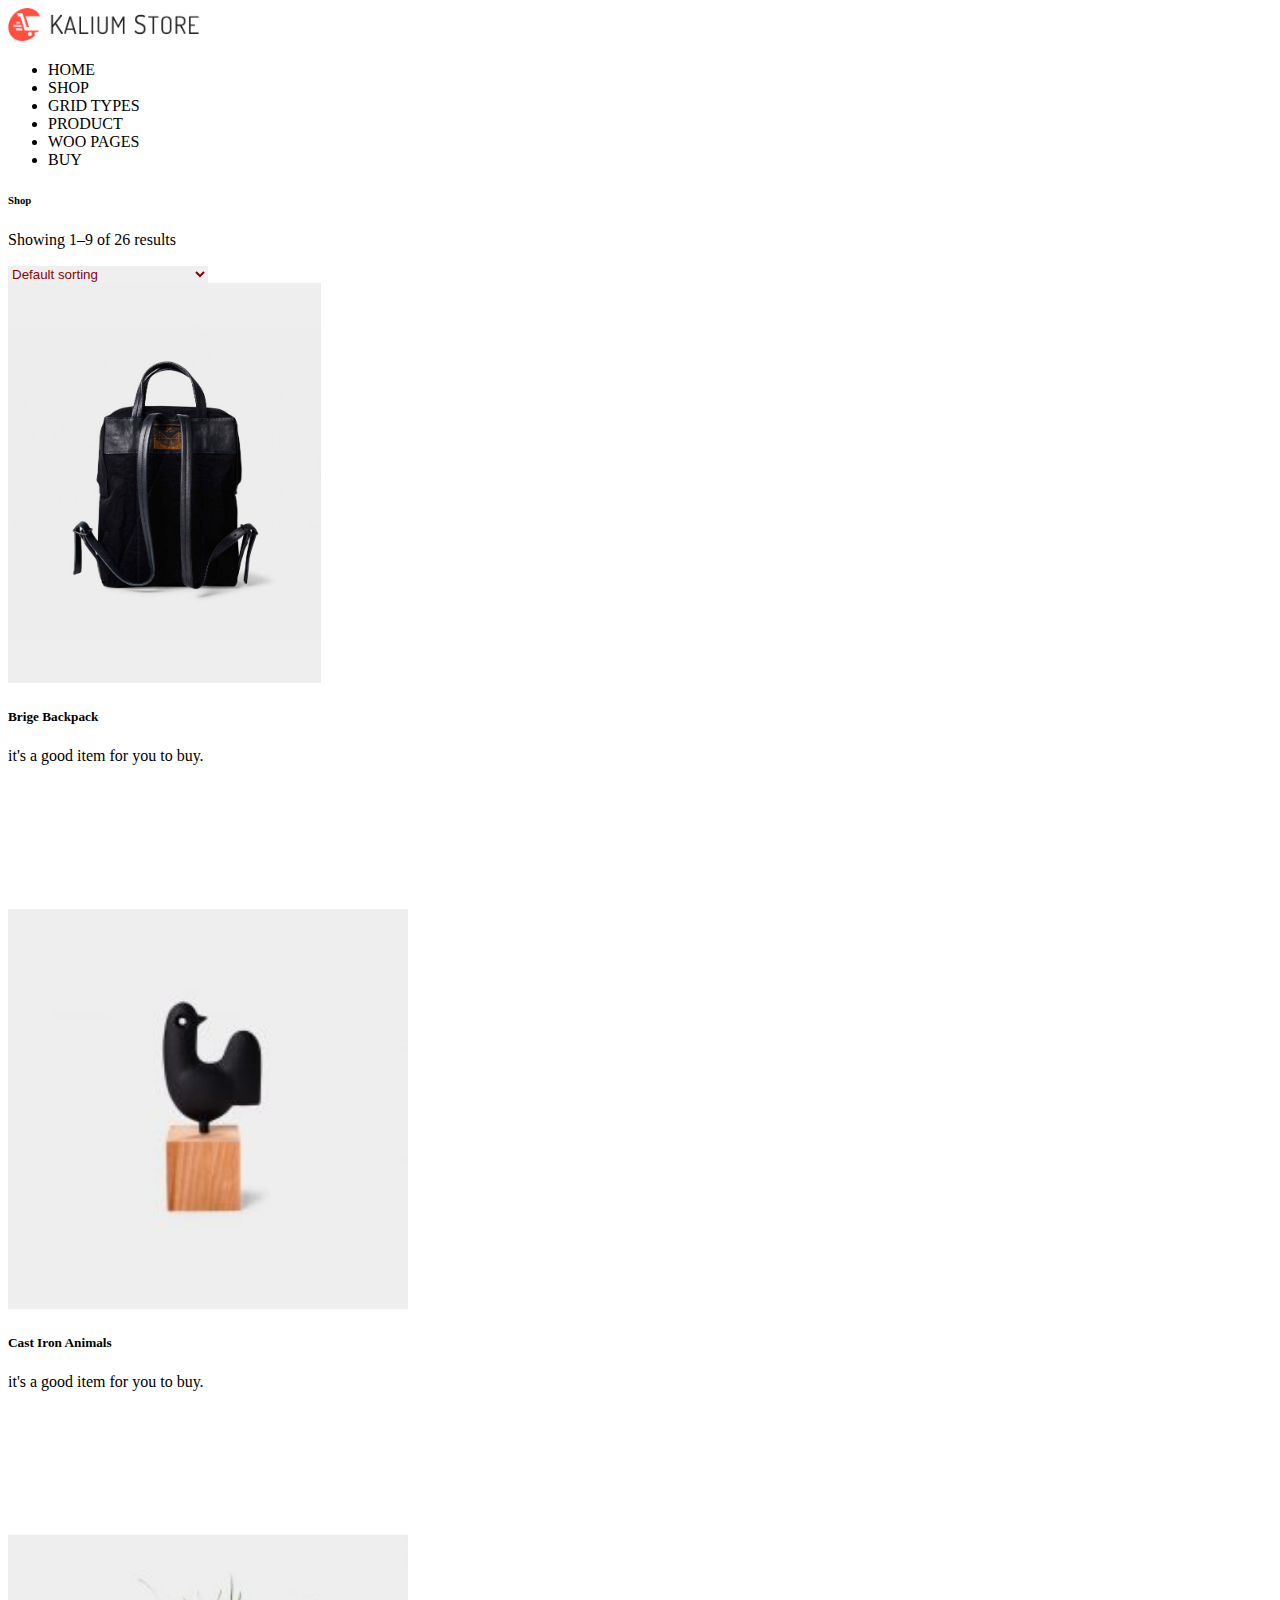
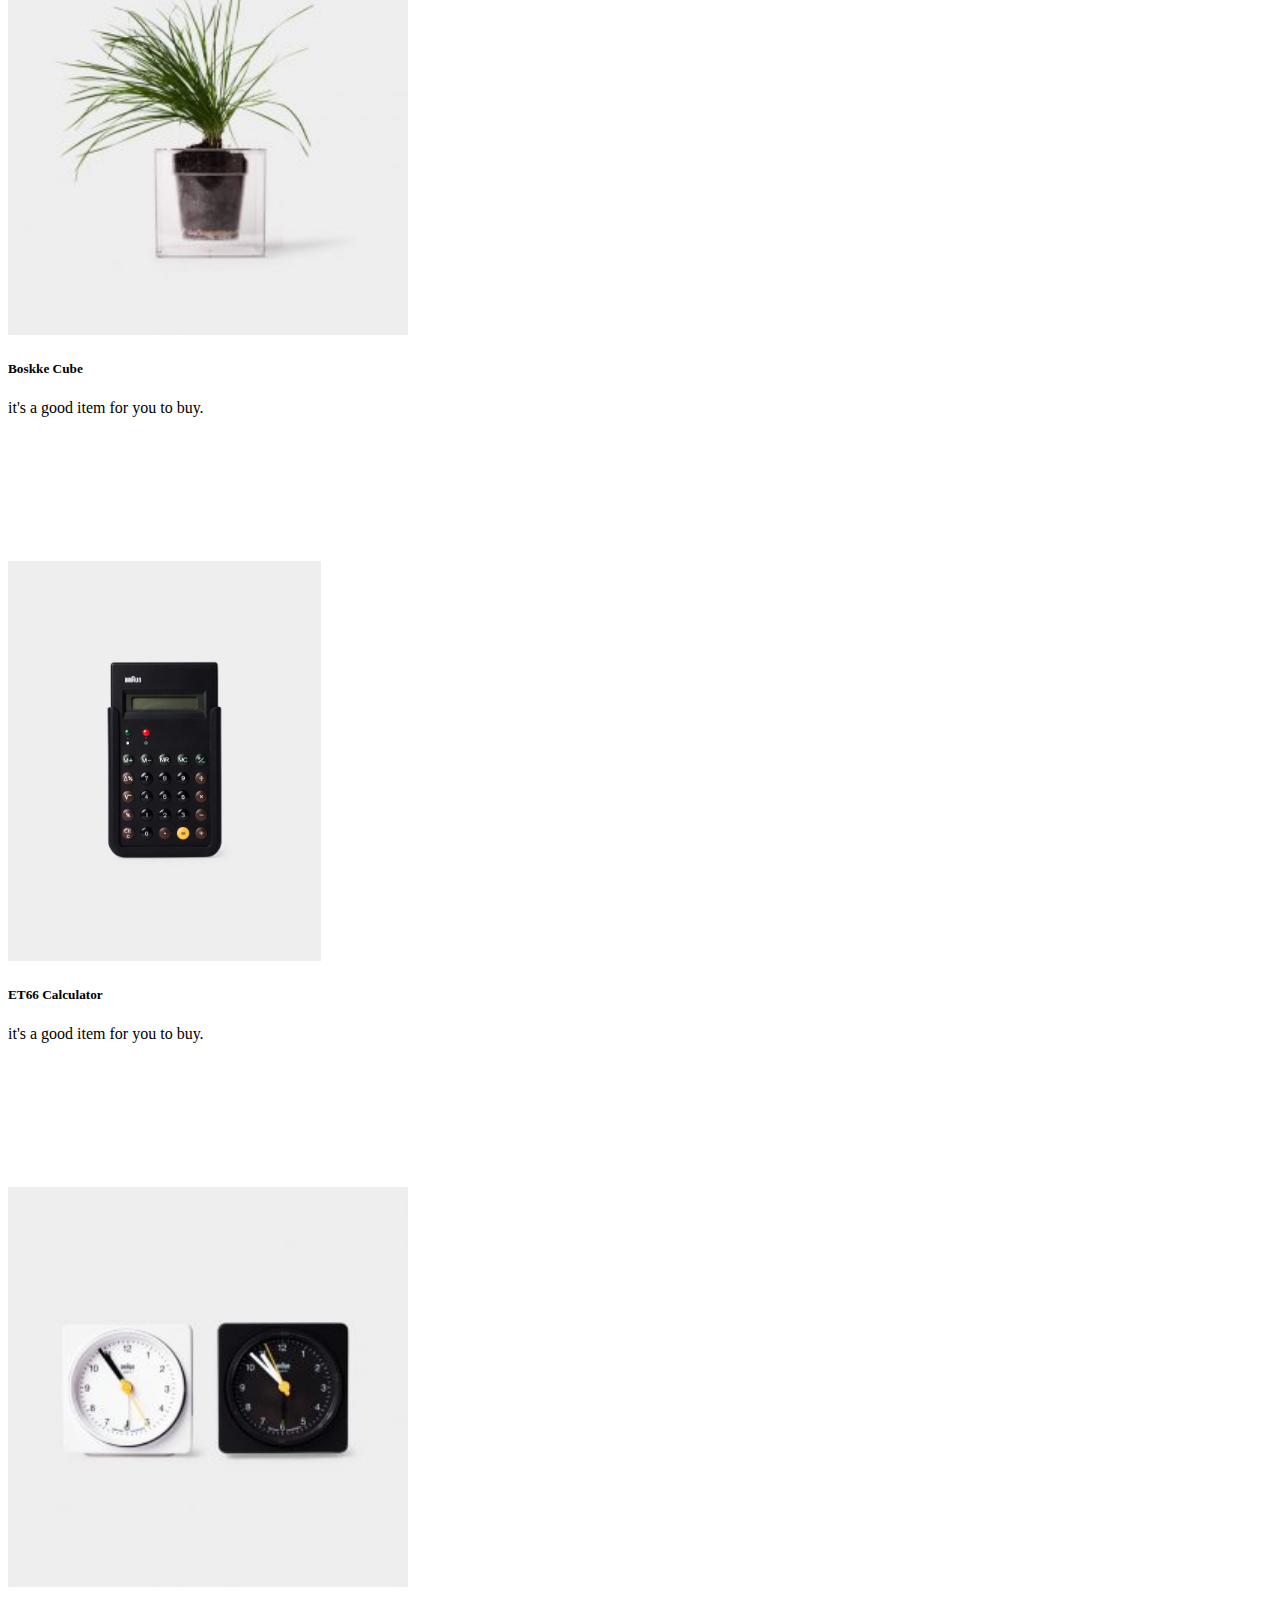
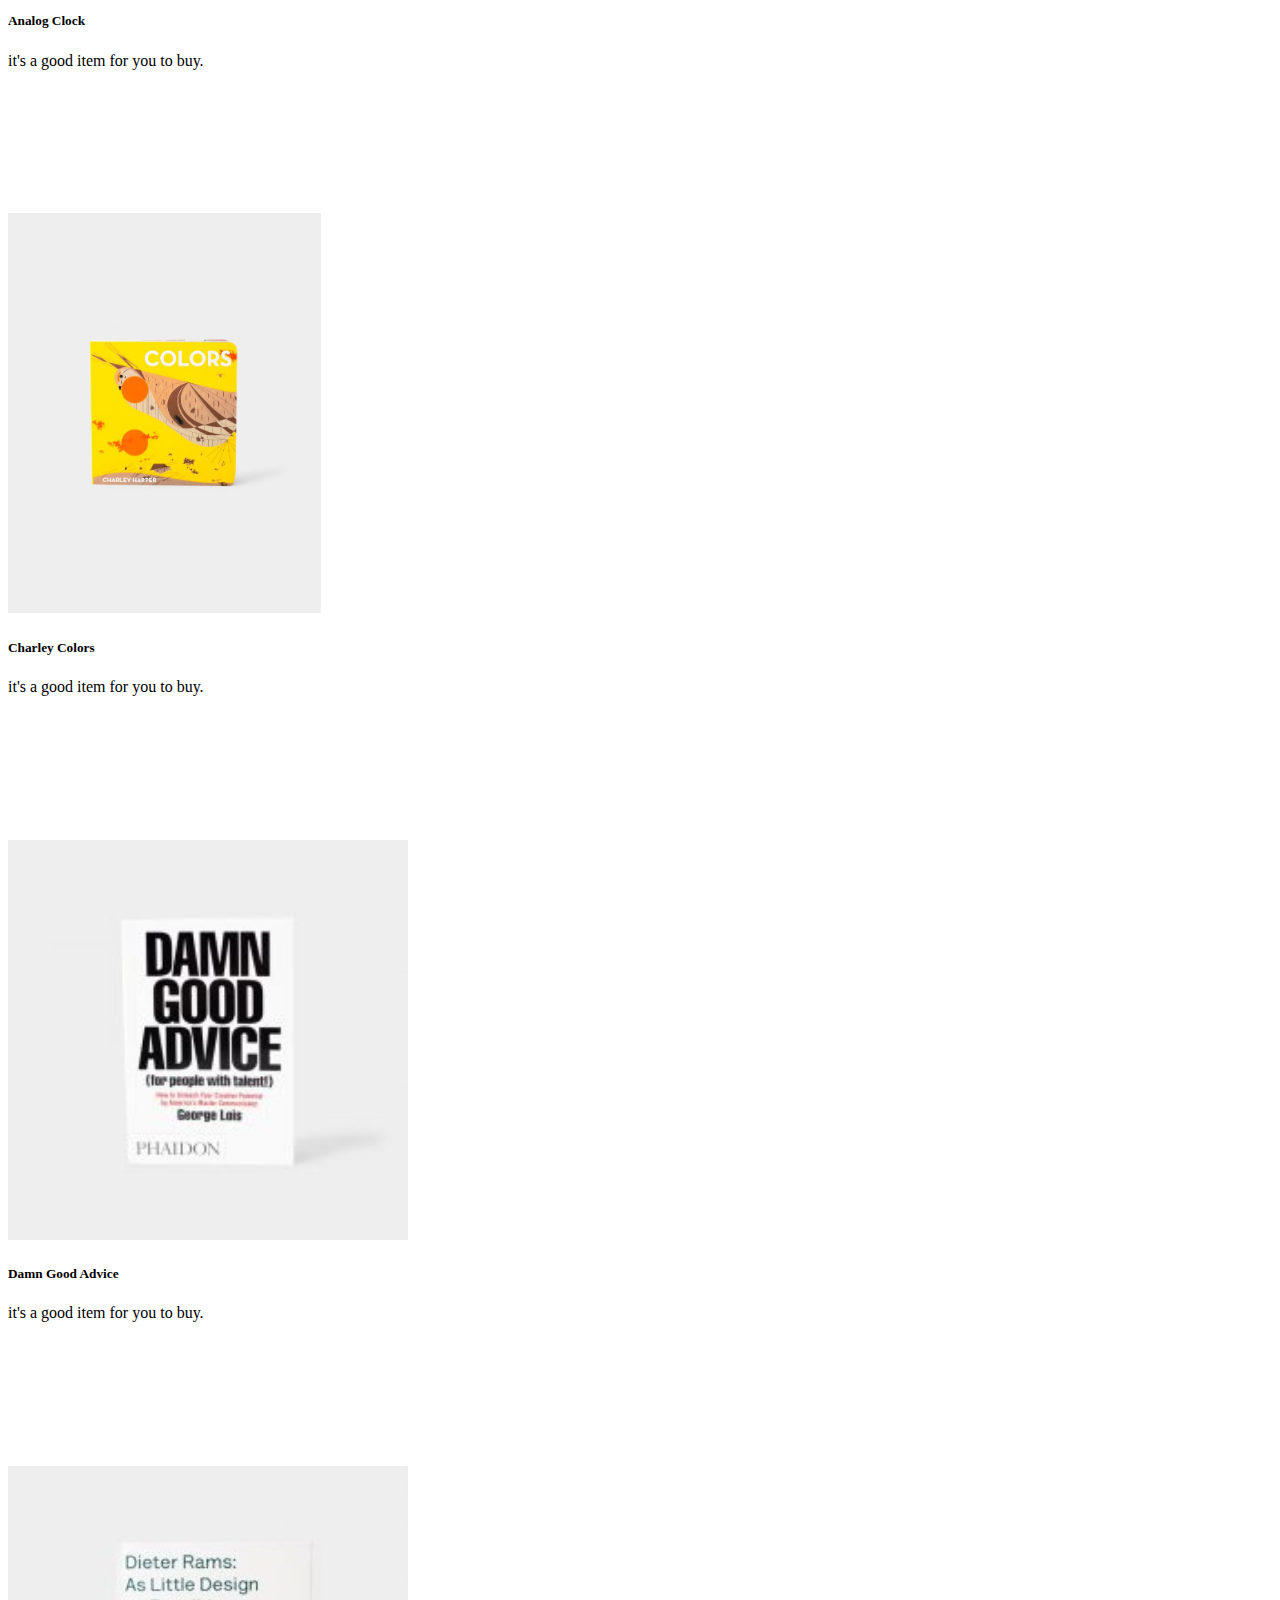
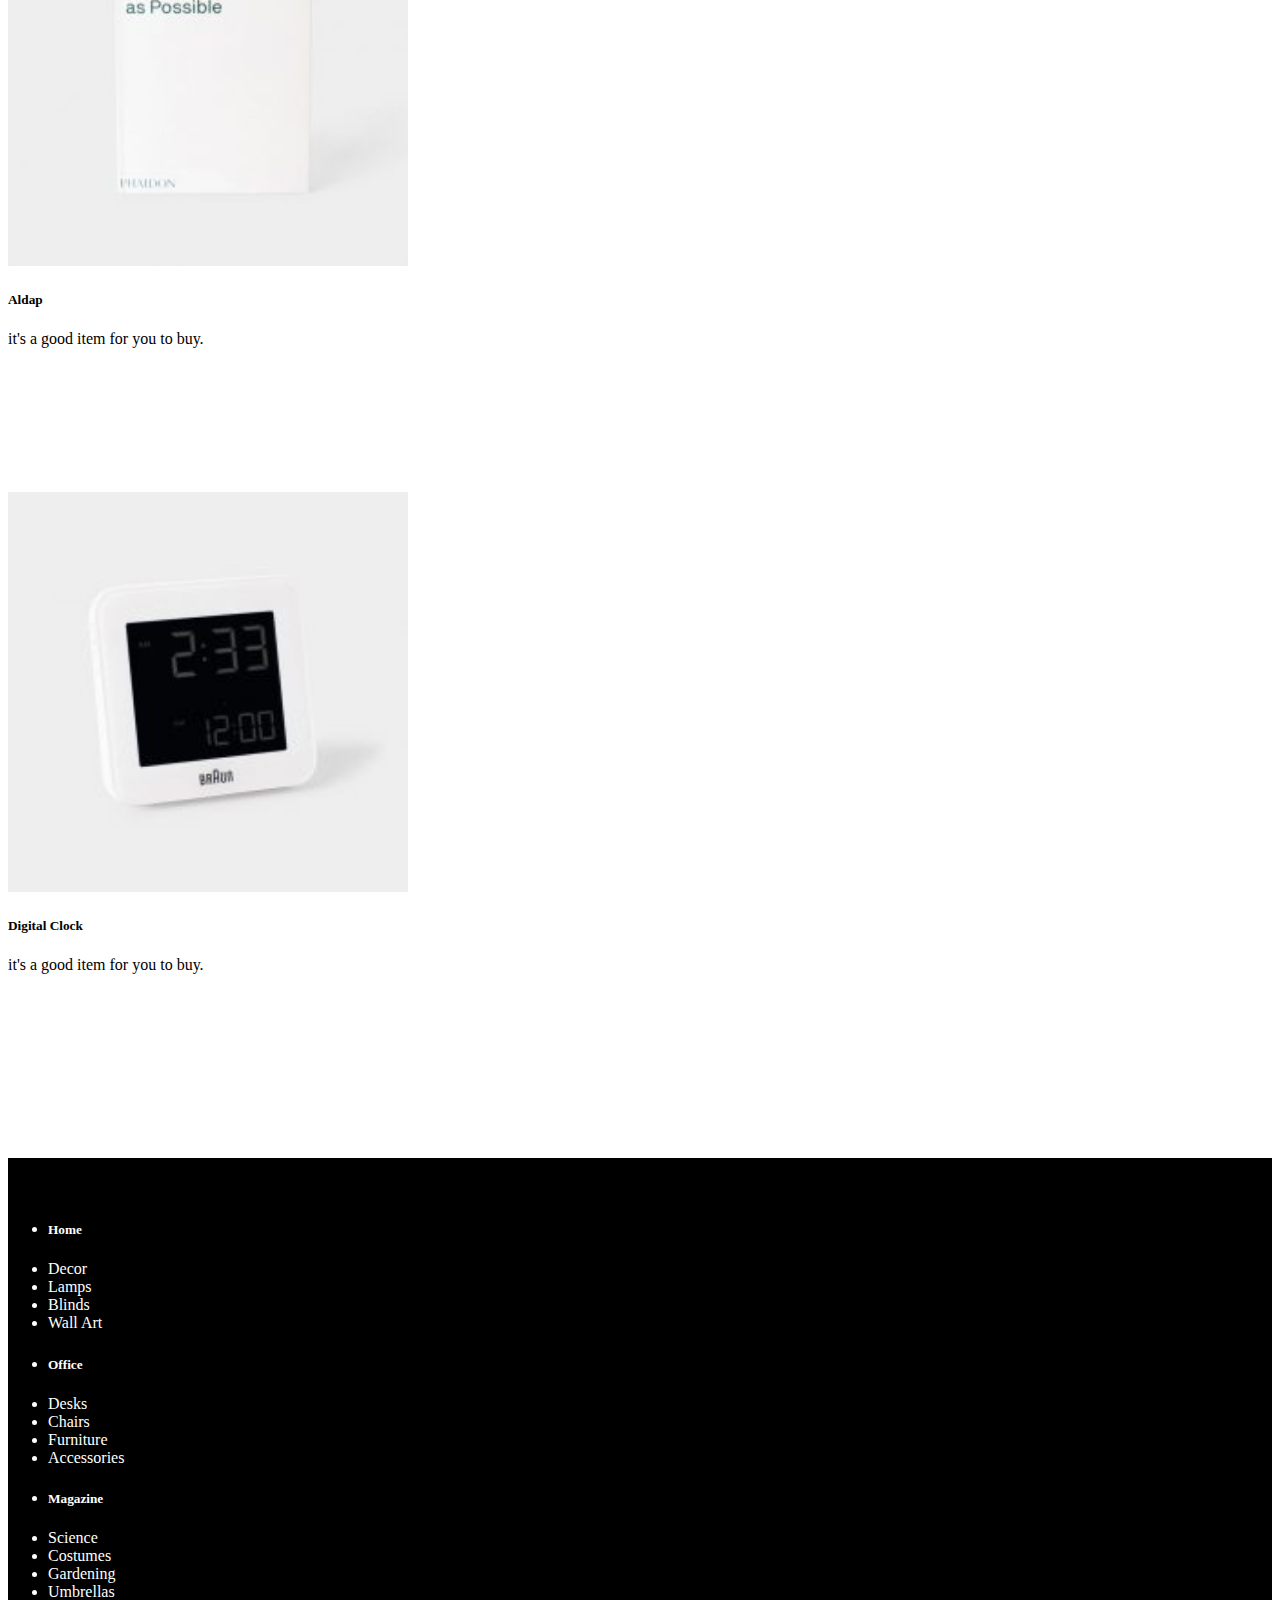
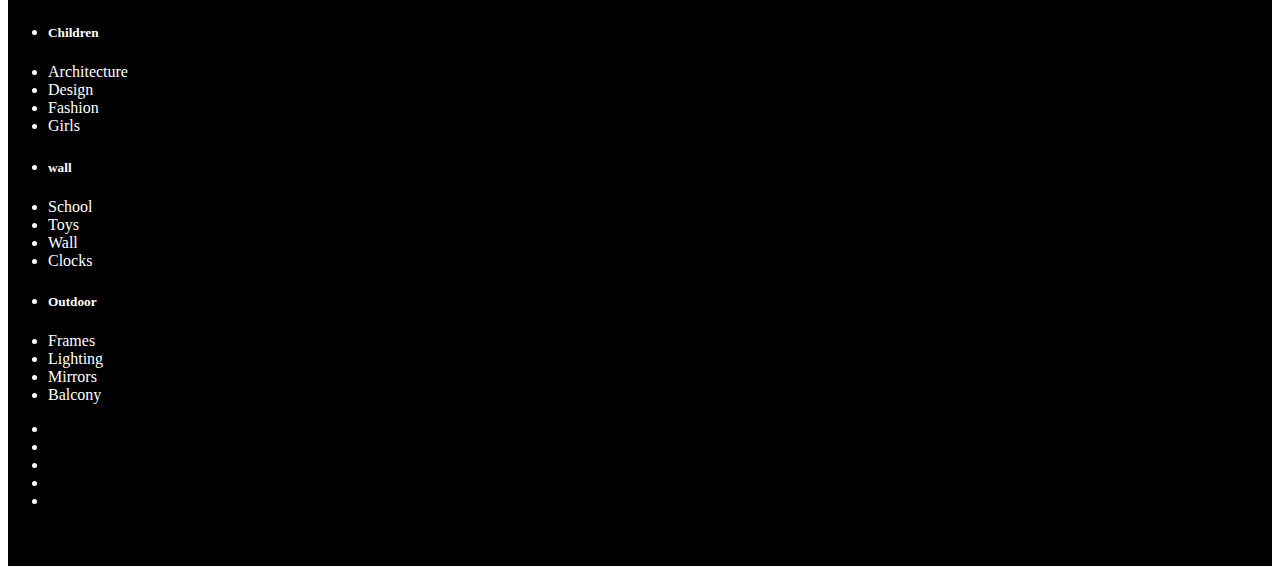
<file: html/index.html>
<!DOCTYPE html>
<html lang="en">

<head>
    <meta charset="UTF-8">
    <meta http-equiv="X-UA-Compatible" content="IE=edge">
    <meta name="viewport" content="width=device-width, initial-scale=1.0">
    <link rel="stylesheet" href="style.css">
    <link rel="preconnect" href="https://fonts.gstatic.com">
    <link href="https://cdn.jsdelivr.net/npm/bootstrap@5.0.1/dist/css/bootstrap.min.css" rel="stylesheet" integrity="sha384-+0n0xVW2eSR5OomGNYDnhzAbDsOXxcvSN1TPprVMTNDbiYZCxYbOOl7+AMvyTG2x" crossorigin="anonymous">
    <link href="https://fonts.googleapis.com/css2?family=Roboto:ital,wght@1,500;1,700;1,900&display=swap" rel="stylesheet">
    <link rel="stylesheet" href="https://pro.fontawesome.com/releases/v5.10.0/css/all.css" integrity="sha384-AYmEC3Yw5cVb3ZcuHtOA93w35dYTsvhLPVnYs9eStHfGJvOvKxVfELGroGkvsg+p" crossorigin="anonymous" />


    <title>Products-Shop</title>
</head>

<body>
    <!-- Heading Section -->
    <header>
        <div class="container mt-5">
            <div class="row">
                <div class="col-4">
                    <img src="./img/logo.png" width="200">
                </div>
                <div class="col-8">
                    <ul class="list-inline float-end">
                        <li class="list-inline-item">
                            <a>HOME</a>
                        </li>
                        <li class="list-inline-item">
                            <a>SHOP</a>
                        </li>
                        <li class="list-inline-item">
                            <a>GRID TYPES</a>
                        </li>
                        <li class="list-inline-item">
                            <a>PRODUCT</a>
                        </li>
                        <LI class="list-inline-item">
                            <a>WOO PAGES</a>
                        </LI>
                        <li class="list-inline-item">BUY</li>
                    </ul>
                </div>
            </div>
        </div>
    </header>
    <!-- Sub Heading -->
    <section>
        <div class="container p-filter my-5">
            <div class="row">
                <div class="col-6">
                    <h6>Shop</h6>
                    <p>Showing 1–9 of 26 results

                    </p>
                </div>
                <div class="col-6">
                    <select class="form-select float-end" aria-label="Default select example">
                        <option selected>Default sorting</option>
                        <option value="1">One</option>
                        <option value="2">Two</option>
                        <option value="3">Three</option>
                        <option value="3">Three</option>
                        <option value="3">Three</option>
                        <option value="3">Three</option>
                        <option value="3">Three</option>
                        <option value="3">Three</option>
                        <option value="3">Three</option>
                      </select>
                </div>
            </div>
        </div>
        <!-- product list -->
        <div class="container p-list">
            <div class="row row-cols-1 row-cols-md-3 g-4">
                <div class="col">
                    <div class="card">
                        <img src="./img/bag.jpg" class="card-img-top" alt="bag">
                        <div class="card-body p-info">
                            <h5 class="card-title">Brige Backpack</h5>
                            <p class="card-text">it's a good item for you to buy.</p>
                        </div>
                    </div>
                </div>
                <div class="col">
                    <div class="card">
                        <img src="./img/birds.jpg" class="card-img-top" alt="birds">
                        <div class="card-body p-info">
                            <h5 class="card-title">Cast Iron Animals</h5>
                            <p class="card-text">it's a good item for you to buy.</p>
                        </div>
                    </div>
                </div>
                <div class="col">
                    <div class="card">
                        <img src="./img/boskee.jpg" class="card-img-top" alt="boskee">
                        <div class="card-body p-info">
                            <h5 class="card-title">Boskke Cube</h5>
                            <p class="card-text">it's a good item for you to buy.</p>
                        </div>
                    </div>
                </div>
                <div class="col">
                    <div class="card">
                        <img src="./img/calculator.jpg" class="card-img-top" alt="calculator">
                        <div class="card-body p-info">
                            <h5 class="card-title">ET66 Calculator</h5>
                            <p class="card-text">it's a good item for you to buy.</p>
                        </div>
                    </div>
                </div>
                <div class="col">
                    <div class="card">
                        <img src="./img/clok.jpg" class="card-img-top" alt="clok">
                        <div class="card-body p-info">
                            <h5 class="card-title">Analog Clock</h5>
                            <p class="card-text">it's a good item for you to buy.</p>
                        </div>
                    </div>
                </div>
                <div class="col">
                    <div class="card">
                        <img src="./img/colors.jpg" class="card-img-top" alt="colors">
                        <div class="card-body p-info">
                            <h5 class="card-title">Charley Colors</h5>
                            <p class="card-text">it's a good item for you to buy.</p>
                        </div>
                    </div>
                </div>
                <div class="col">
                    <div class="card">
                        <img src="./img/damn.jpg" class="card-img-top" alt="damn">
                        <div class="card-body p-info">
                            <h5 class="card-title">Damn Good Advice</h5>
                            <p class="card-text">it's a good item for you to buy.</p>
                        </div>
                    </div>
                </div>
                <div class="col">
                    <div class="card">
                        <img src="./img/aldap.jpg" class="card-img-top" alt="aldap">
                        <div class="card-body p-info">
                            <h5 class="card-title">Aldap</h5>
                            <p class="card-text">it's a good item for you to buy.</p>
                        </div>
                    </div>
                </div>
                <div class="col">
                    <div class="card">
                        <img src="./img/travel-alarm.jpg" class="card-img-top" alt="travel-alarm">
                        <div class="card-body p-info">
                            <h5 class="card-title">Digital Clock</h5>
                            <p class="card-text">it's a good item for you to buy.</p>
                        </div>
                    </div>
                </div>
            </div>
        </div>
    </section>
    <!-- footer -->
    <footer class="footer">

        <div class="container">
            <div class="row">
                <div class="col-2">
                    <ul class="list-unstyled">
                        <li>
                            <h5>Home</h5>
                        </li>
                        <li><a>Decor</a></li>
                        <li><a>Lamps</a></li>
                        <li><a>Blinds</a></li>
                        <li><a>Wall Art
                        </a></li>

                    </ul>
                </div>
                <div class="col-2">
                    <ul class="list-unstyled">
                        <li>
                            <h5>Office</h5>
                        </li>
                        <li><a>Desks</a></li>
                        <li><a>Chairs</a></li>
                        <li><a>Furniture</a></li>
                        <li><a>Accessories</a></li>

                    </ul>
                </div>
                <div class="col-2">
                    <ul class="list-unstyled">
                        <li>
                            <h5>Magazine</h5>
                        </li>
                        <li><a>Science</a></li>
                        <li><a>Costumes</a></li>
                        <li><a>Gardening</a></li>
                        <li><a>Umbrellas</a></li>

                    </ul>
                </div>
                <div class="col-2">
                    <ul class="list-unstyled">
                        <li>
                            <h5>Children</h5>
                        </li>
                        <li><a>Architecture</a></li>
                        <li><a>Design</a></li>
                        <li><a>Fashion</a></li>
                        <li><a>Girls</a></li>

                    </ul>
                </div>
                <div class="col-2">
                    <ul class="list-unstyled">
                        <li>
                            <h5>wall</h5>
                        </li>
                        <li><a>School</a></li>
                        <li><a>Toys</a></li>
                        <li><a>Wall</a></li>
                        <li><a>Clocks</a></li>

                    </ul>
                </div>
                <div class="col-2">
                    <ul class="list-unstyled">
                        <li>
                            <h5>Outdoor</h5>
                        </li>
                        <li><a>Frames</a></li>
                        <li><a>Lighting</a></li>
                        <li><a>Mirrors</a></li>
                        <li><a>Balcony</a></li>

                    </ul>

                </div>
                <div class="d-flex justify-content-center border-top mt-5 pt-5 pb-5">
                    <ul class="list-inline">
                        <li class="list-inline-item"><span class="badge rounded-circle bg-light text-dark">
                            <i class="fab fa-facebook"></i>
                        </span></li>
                        <li class="list-inline-item"><span class="badge rounded-circle bg-light text-dark">
                            <i class="fab fa-twitter"></i>
                        </span></li>
                        <li class="list-inline-item"><span class="badge rounded-circle bg-light text-dark">
                            <i class="fab fa-instagram"></i>
                        </span></li>
                        <li class="list-inline-item"><span class="badge rounded-circle bg-light text-dark">
                            <i class="fab fa-youtube"></i>
                        </span></li>
                        <li class="list-inline-item"><span class="badge rounded-circle bg-light text-dark">
                            <i class="fas fa-plus"></i>
                          </span></li>
                    </ul>
                </div>
            </div>
        </div>
    </footer>

</body>































</html>
</file>
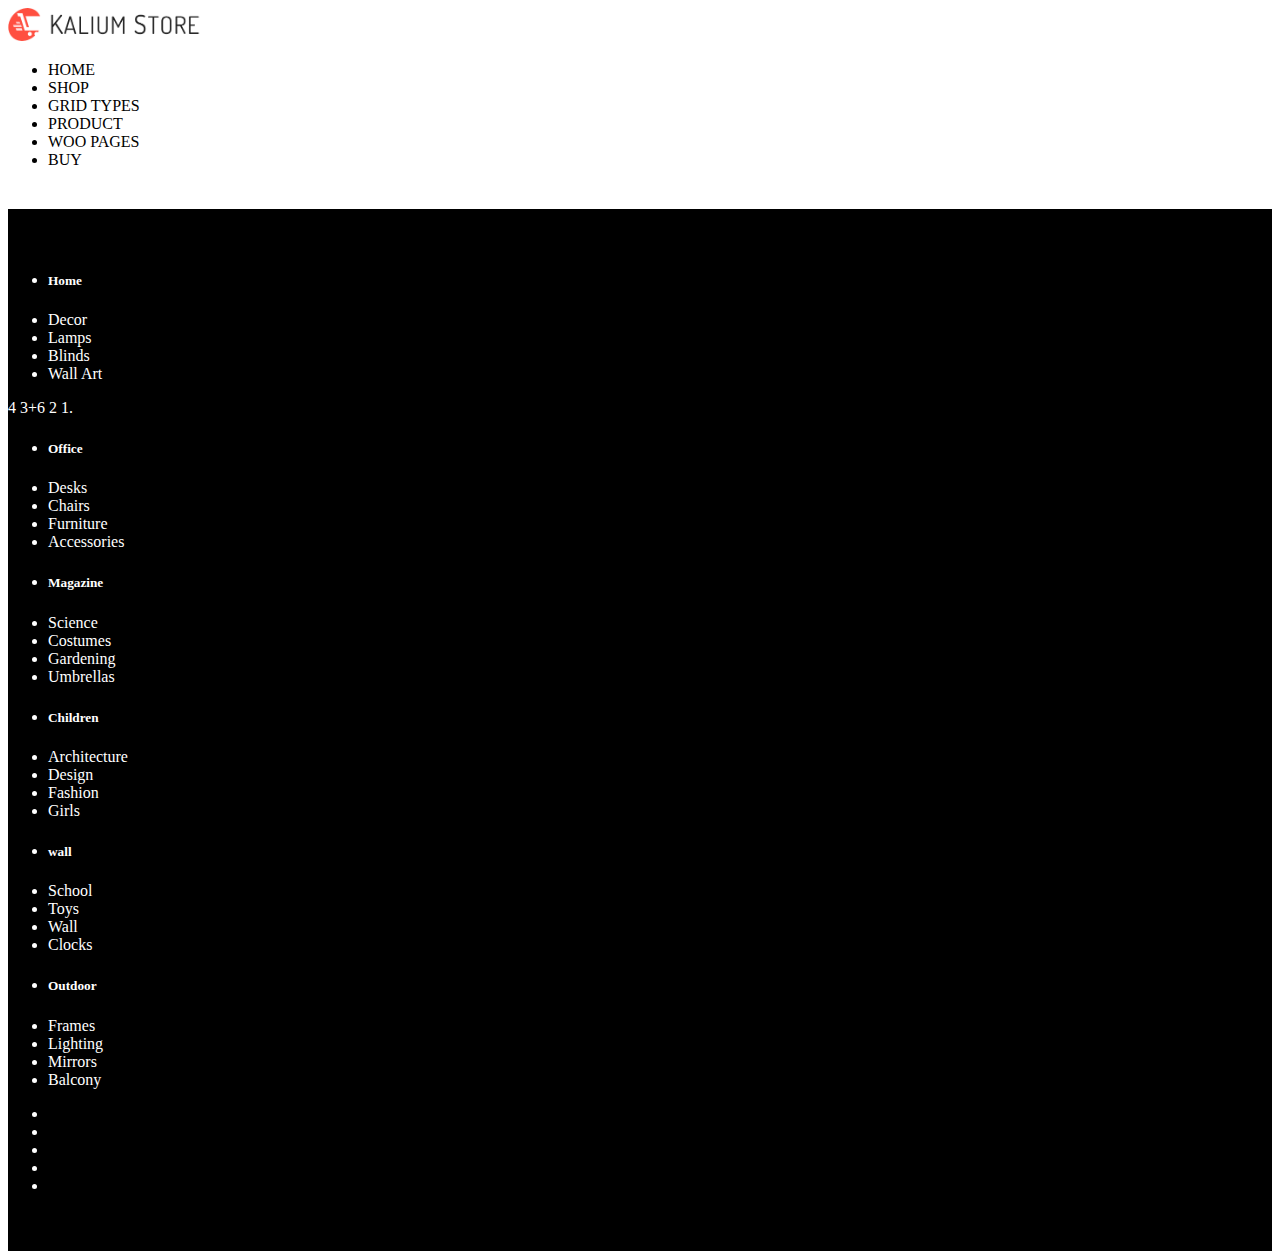
<file: html/blank.html>
<!DOCTYPE html>
<html lang="en">

<head>
    <meta charset="UTF-8">
    <meta http-equiv="X-UA-Compatible" content="IE=edge">
    <meta name="viewport" content="width=device-width, initial-scale=1.0">
    <link rel="stylesheet" href="style.css">
    <link rel="preconnect" href="https://fonts.gstatic.com">
    <link href="https://cdn.jsdelivr.net/npm/bootstrap@5.0.1/dist/css/bootstrap.min.css" rel="stylesheet" integrity="sha384-+0n0xVW2eSR5OomGNYDnhzAbDsOXxcvSN1TPprVMTNDbiYZCxYbOOl7+AMvyTG2x" crossorigin="anonymous">
    <link href="https://fonts.googleapis.com/css2?family=Roboto:ital,wght@1,500;1,700;1,900&display=swap" rel="stylesheet">
    <link rel="stylesheet" href="https://pro.fontawesome.com/releases/v5.10.0/css/all.css" integrity="sha384-AYmEC3Yw5cVb3ZcuHtOA93w35dYTsvhLPVnYs9eStHfGJvOvKxVfELGroGkvsg+p" crossorigin="anonymous" />


    <title>Products-Shop</title>
</head>

<body>
    <!-- Heading Section -->
    <header>
        <div class="container mt-5">
            <div class="row">
                <div class="col-4">
                    <img src="./img/logo.png" width="200">
                </div>
                <div class="col-8">
                    <ul class="list-inline float-end">
                        <li class="list-inline-item">
                            <a>HOME</a>
                        </li>
                        <li class="list-inline-item">
                            <a>SHOP</a>
                        </li>
                        <li class="list-inline-item">
                            <a>GRID TYPES</a>
                        </li>
                        <li class="list-inline-item">
                            <a>PRODUCT</a>
                        </li>
                        <LI class="list-inline-item">
                            <a>WOO PAGES</a>
                        </LI>
                        <li class="list-inline-item">BUY</li>
                    </ul>
                </div>
            </div>
        </div>
    </header>
    <!-- Sub Heading -->





    <!-- footer -->
    <footer class="footer">

        <div class="container">
            <div class="row">
                <div class="col-2">
                    <ul class="list-unstyled">
                        <li>
                            <h5>Home</h5>
                        </li>
                        <li><a>Decor</a></li>
                        <li><a>Lamps</a></li>
                        <li><a>Blinds</a></li>
                        <li><a>Wall Art
                        </a></li>

                    </ul>
                </div>4 3+6 2 1.
                <div class="col-2">
                    <ul class="list-unstyled">
                        <li>
                            <h5>Office</h5>
                        </li>
                        <li><a>Desks</a></li>
                        <li><a>Chairs</a></li>
                        <li><a>Furniture</a></li>
                        <li><a>Accessories</a></li>

                    </ul>
                </div>
                <div class="col-2">
                    <ul class="list-unstyled">
                        <li>
                            <h5>Magazine</h5>
                        </li>
                        <li><a>Science</a></li>
                        <li><a>Costumes</a></li>
                        <li><a>Gardening</a></li>
                        <li><a>Umbrellas</a></li>

                    </ul>
                </div>
                <div class="col-2">
                    <ul class="list-unstyled">
                        <li>
                            <h5>Children</h5>
                        </li>
                        <li><a>Architecture</a></li>
                        <li><a>Design</a></li>
                        <li><a>Fashion</a></li>
                        <li><a>Girls</a></li>

                    </ul>
                </div>
                <div class="col-2">
                    <ul class="list-unstyled">
                        <li>
                            <h5>wall</h5>
                        </li>
                        <li><a>School</a></li>
                        <li><a>Toys</a></li>
                        <li><a>Wall</a></li>
                        <li><a>Clocks</a></li>

                    </ul>
                </div>
                <div class="col-2">
                    <ul class="list-unstyled">
                        <li>
                            <h5>Outdoor</h5>
                        </li>
                        <li><a>Frames</a></li>
                        <li><a>Lighting</a></li>
                        <li><a>Mirrors</a></li>
                        <li><a>Balcony</a></li>

                    </ul>

                </div>
                <div class="d-flex justify-content-center border-top mt-5 pt-5 pb-5">
                    <ul class="list-inline">
                        <li class="list-inline-item"><span class="badge rounded-circle bg-light text-dark">
                            <i class="fab fa-facebook"></i>
                        </span></li>
                        <li class="list-inline-item"><span class="badge rounded-circle bg-light text-dark">
                            <i class="fab fa-twitter"></i>
                        </span></li>
                        <li class="list-inline-item"><span class="badge rounded-circle bg-light text-dark">
                            <i class="fab fa-instagram"></i>
                        </span></li>
                        <li class="list-inline-item"><span class="badge rounded-circle bg-light text-dark">
                            <i class="fab fa-youtube"></i>
                        </span></li>
                        <li class="list-inline-item"><span class="badge rounded-circle bg-light text-dark">
                            <i class="fas fa-plus"></i>
                          </span></li>
                    </ul>
                </div>
            </div>
        </div>
    </footer>

</body>































</html>
</file>
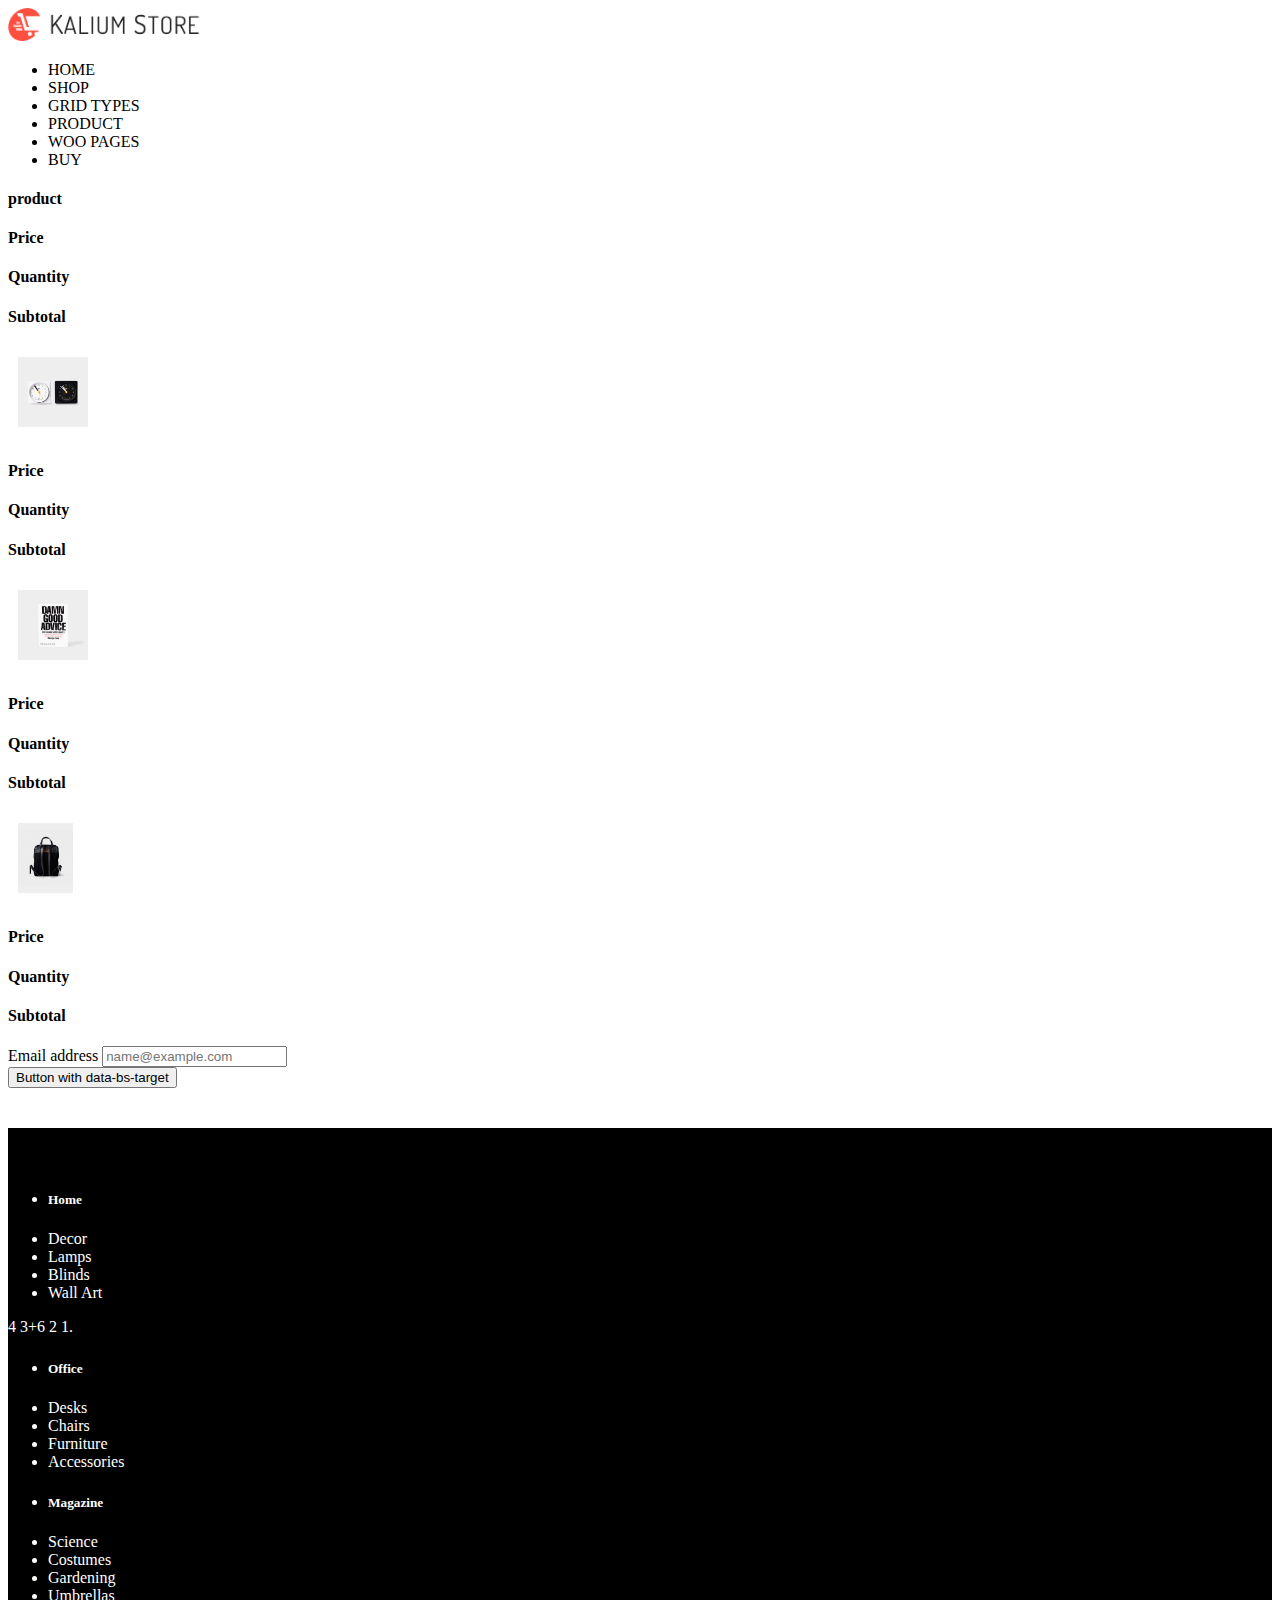
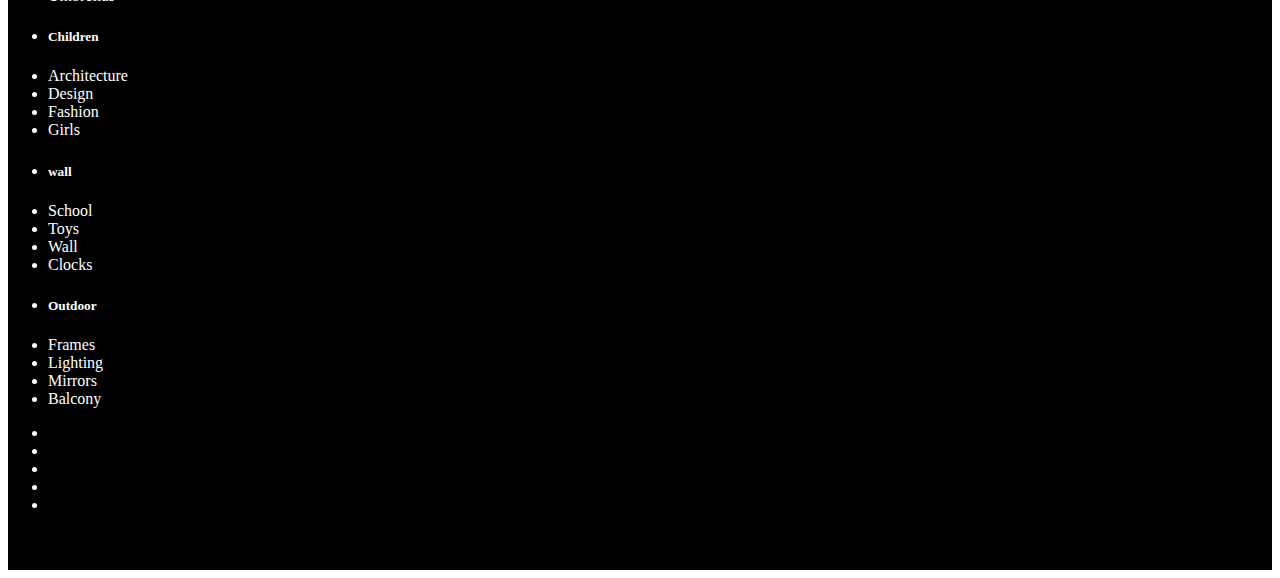
<file: html/cart.html>
<!DOCTYPE html>
<html lang="en">

<head>
    <meta charset="UTF-8">
    <meta http-equiv="X-UA-Compatible" content="IE=edge">
    <meta name="viewport" content="width=device-width, initial-scale=1.0">
    <link rel="stylesheet" href="style.css">
    <link rel="preconnect" href="https://fonts.gstatic.com">
    <link href="https://cdn.jsdelivr.net/npm/bootstrap@5.0.1/dist/css/bootstrap.min.css" rel="stylesheet" integrity="sha384-+0n0xVW2eSR5OomGNYDnhzAbDsOXxcvSN1TPprVMTNDbiYZCxYbOOl7+AMvyTG2x" crossorigin="anonymous">
    <link href="https://fonts.googleapis.com/css2?family=Roboto:ital,wght@1,500;1,700;1,900&display=swap" rel="stylesheet">
    <link rel="stylesheet" href="https://pro.fontawesome.com/releases/v5.10.0/css/all.css" integrity="sha384-AYmEC3Yw5cVb3ZcuHtOA93w35dYTsvhLPVnYs9eStHfGJvOvKxVfELGroGkvsg+p" crossorigin="anonymous" />


    <title>Products-Shop</title>
</head>

<body>
    <!-- Heading Section -->
    <header>
        <div class="container mt-5">
            <div class="row">
                <div class="col-4">
                    <img src="./img/logo.png" width="200">
                </div>
                <div class="col-8">
                    <ul class="list-inline float-end">
                        <li class="list-inline-item">
                            <a>HOME</a>
                        </li>
                        <li class="list-inline-item">
                            <a>SHOP</a>
                        </li>
                        <li class="list-inline-item">
                            <a>GRID TYPES</a>
                        </li>
                        <li class="list-inline-item">
                            <a>PRODUCT</a>
                        </li>
                        <LI class="list-inline-item">
                            <a>WOO PAGES</a>
                        </LI>
                        <li class="list-inline-item">BUY</li>
                    </ul>
                </div>
            </div>
        </div>
    </header>
    <!-- cart-section -->
    <section class="p-cart">
        <div class="container mt-5 ">
            <div class="row border-bottom">
                <div class="col-6">
                    <h4>product</h4>
                </div>
                <div class="col-2">
                    <h4>Price</h4>
                </div>
                <div class="col-2">
                    <h4>Quantity</h4>
                </div>
                <div class="col-2">
                    <h4>Subtotal</h4>
                </div>
            </div>
            <div class="row border-bottom">
                <div class="col-6">
                    <a href="product.html"><img src="./img/clok.jpg" class="cart-img" alt="clok"></a>
                </div>
                <div class="col-2">
                    <h4>Price</h4>
                </div>
                <div class="col-2">
                    <h4>Quantity</h4>
                </div>
                <div class="col-2">
                    <h4>Subtotal</h4>
                </div>
            </div>

            <div class="row border-bottom">
                <div class="col-6">
                    <a href="product.html"><img src="./img/damn.jpg" class="cart-img" alt="damn"></a>
                </div>
                <div class="col-2">
                    <h4>Price</h4>
                </div>
                <div class="col-2">
                    <h4>Quantity</h4>
                </div>
                <div class="col-2">
                    <h4>Subtotal</h4>
                </div>
            </div>
            <div class="row border-bottom">
                <div class="col-6">
                    <a href="product.html"> <img src="./img/bag.jpg" class="cart-img" alt="bag"></a>
                </div>
                <div class="col-2">
                    <h4>Price</h4>
                </div>
                <div class="col-2">
                    <h4>Quantity</h4>
                </div>
                <div class="col-2">
                    <h4>Subtotal</h4>
                </div>
            </div>
        </div>

    </section>

    <!-- cart-action -->
    <section>
        <div class="container">
            <div class="row">
                <div class="col-6">
                    <p>
                        <div class="mb-3">
                            <label for="exampleFormControlInput1" class="form-label">Email address</label>
                            <input type="email" class="form-control" id="exampleFormControlInput1" placeholder="name@example.com">
                        </div>

                        <button class="btn btn-danger" type="button" data-bs-toggle="collapse" data-bs-target="#collapseExample" aria-expanded="false" aria-controls="collapseExample">
                          Button with data-bs-target
                        </button>
                    </p>
                </div>
                <div class="col-6"></div>
            </div>
        </div>

    </section>




    <!-- footer -->
    <footer class="footer">

        <div class="container">
            <div class="row">
                <div class="col-2">
                    <ul class="list-unstyled">
                        <li>
                            <h5>Home</h5>
                        </li>
                        <li><a>Decor</a></li>
                        <li><a>Lamps</a></li>
                        <li><a>Blinds</a></li>
                        <li><a>Wall Art
                        </a></li>

                    </ul>
                </div>4 3+6 2 1.
                <div class="col-2">
                    <ul class="list-unstyled">
                        <li>
                            <h5>Office</h5>
                        </li>
                        <li><a>Desks</a></li>
                        <li><a>Chairs</a></li>
                        <li><a>Furniture</a></li>
                        <li><a>Accessories</a></li>

                    </ul>
                </div>
                <div class="col-2">
                    <ul class="list-unstyled">
                        <li>
                            <h5>Magazine</h5>
                        </li>
                        <li><a>Science</a></li>
                        <li><a>Costumes</a></li>
                        <li><a>Gardening</a></li>
                        <li><a>Umbrellas</a></li>

                    </ul>
                </div>
                <div class="col-2">
                    <ul class="list-unstyled">
                        <li>
                            <h5>Children</h5>
                        </li>
                        <li><a>Architecture</a></li>
                        <li><a>Design</a></li>
                        <li><a>Fashion</a></li>
                        <li><a>Girls</a></li>

                    </ul>
                </div>
                <div class="col-2">
                    <ul class="list-unstyled">
                        <li>
                            <h5>wall</h5>
                        </li>
                        <li><a>School</a></li>
                        <li><a>Toys</a></li>
                        <li><a>Wall</a></li>
                        <li><a>Clocks</a></li>

                    </ul>
                </div>
                <div class="col-2">
                    <ul class="list-unstyled">
                        <li>
                            <h5>Outdoor</h5>
                        </li>
                        <li><a>Frames</a></li>
                        <li><a>Lighting</a></li>
                        <li><a>Mirrors</a></li>
                        <li><a>Balcony</a></li>

                    </ul>

                </div>
                <div class="d-flex justify-content-center border-top mt-5 pt-5 pb-5">
                    <ul class="list-inline">
                        <li class="list-inline-item"><span class="badge rounded-circle bg-light text-dark">
                            <i class="fab fa-facebook"></i>
                        </span></li>
                        <li class="list-inline-item"><span class="badge rounded-circle bg-light text-dark">
                            <i class="fab fa-twitter"></i>
                        </span></li>
                        <li class="list-inline-item"><span class="badge rounded-circle bg-light text-dark">
                            <i class="fab fa-instagram"></i>
                        </span></li>
                        <li class="list-inline-item"><span class="badge rounded-circle bg-light text-dark">
                            <i class="fab fa-youtube"></i>
                        </span></li>
                        <li class="list-inline-item"><span class="badge rounded-circle bg-light text-dark">
                            <i class="fas fa-plus"></i>
                          </span></li>
                    </ul>
                </div>
            </div>
        </div>
    </footer>

</body>































</html>
</file>
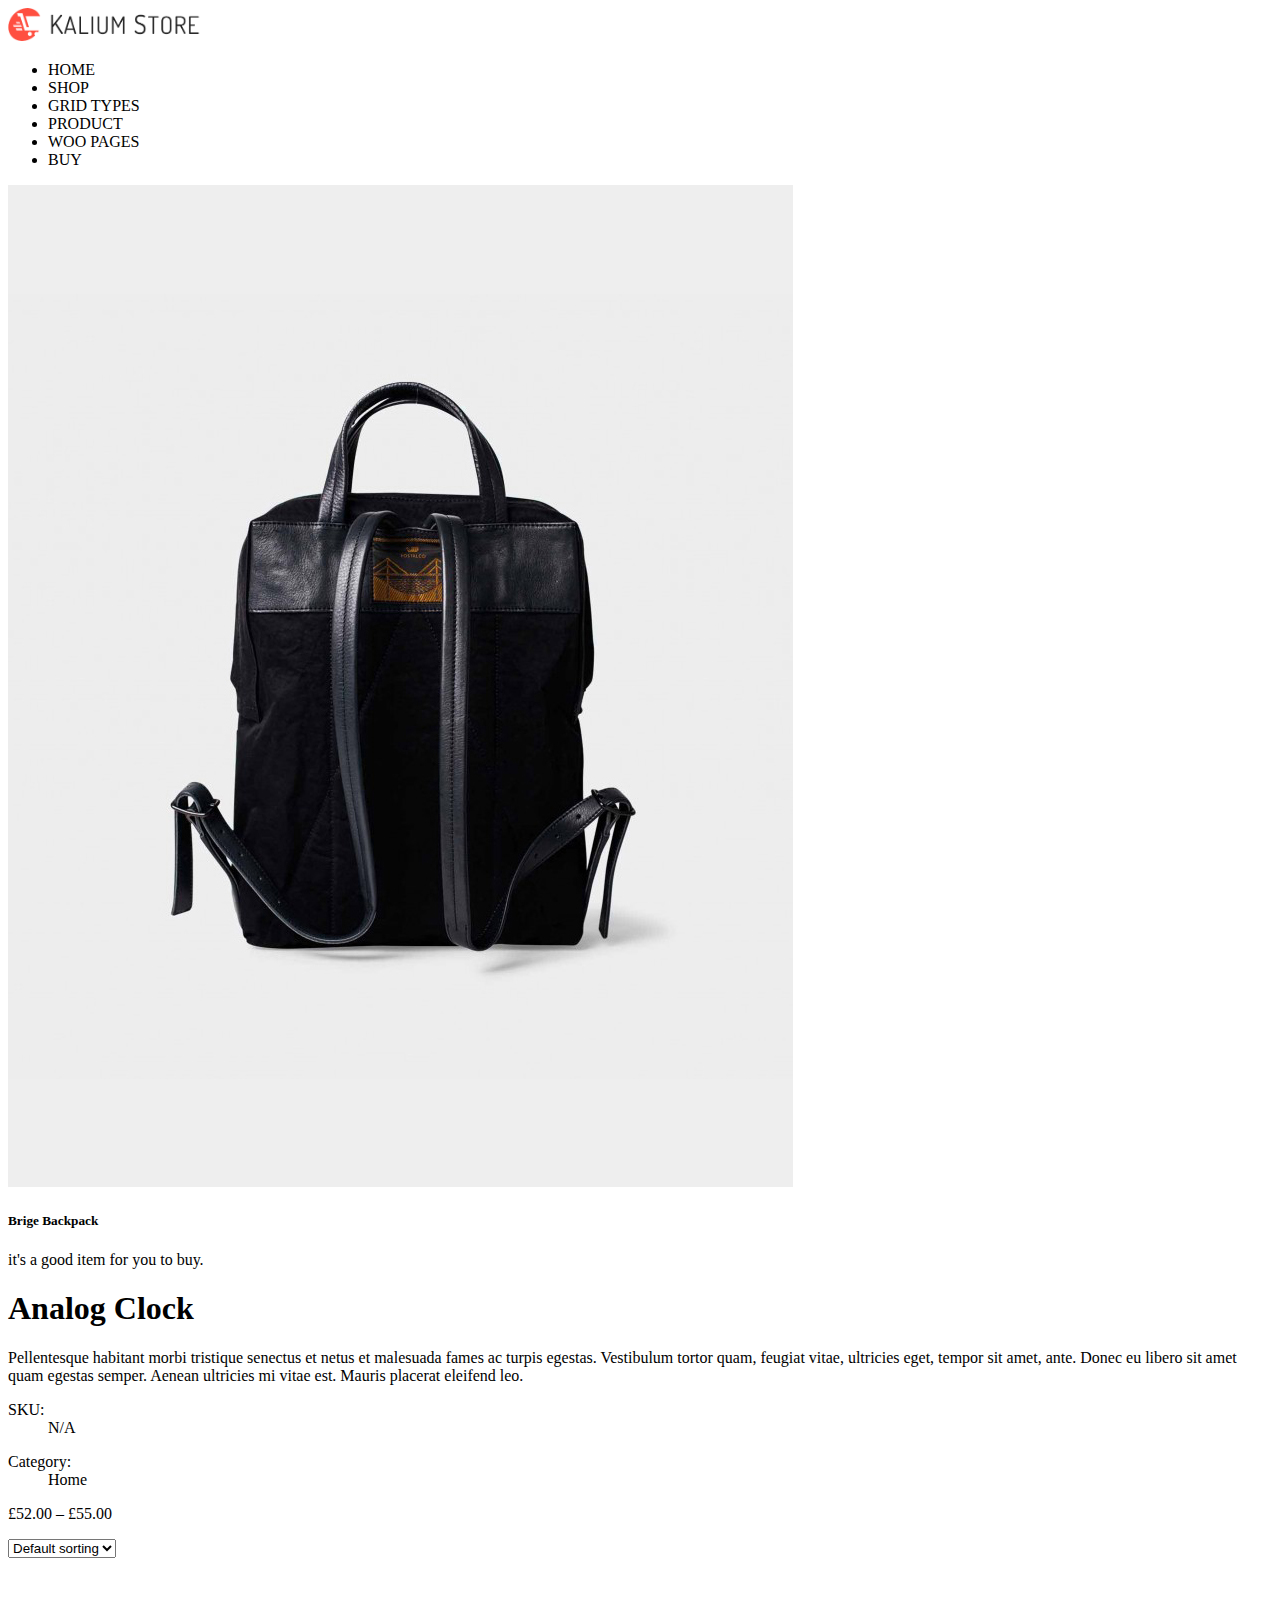
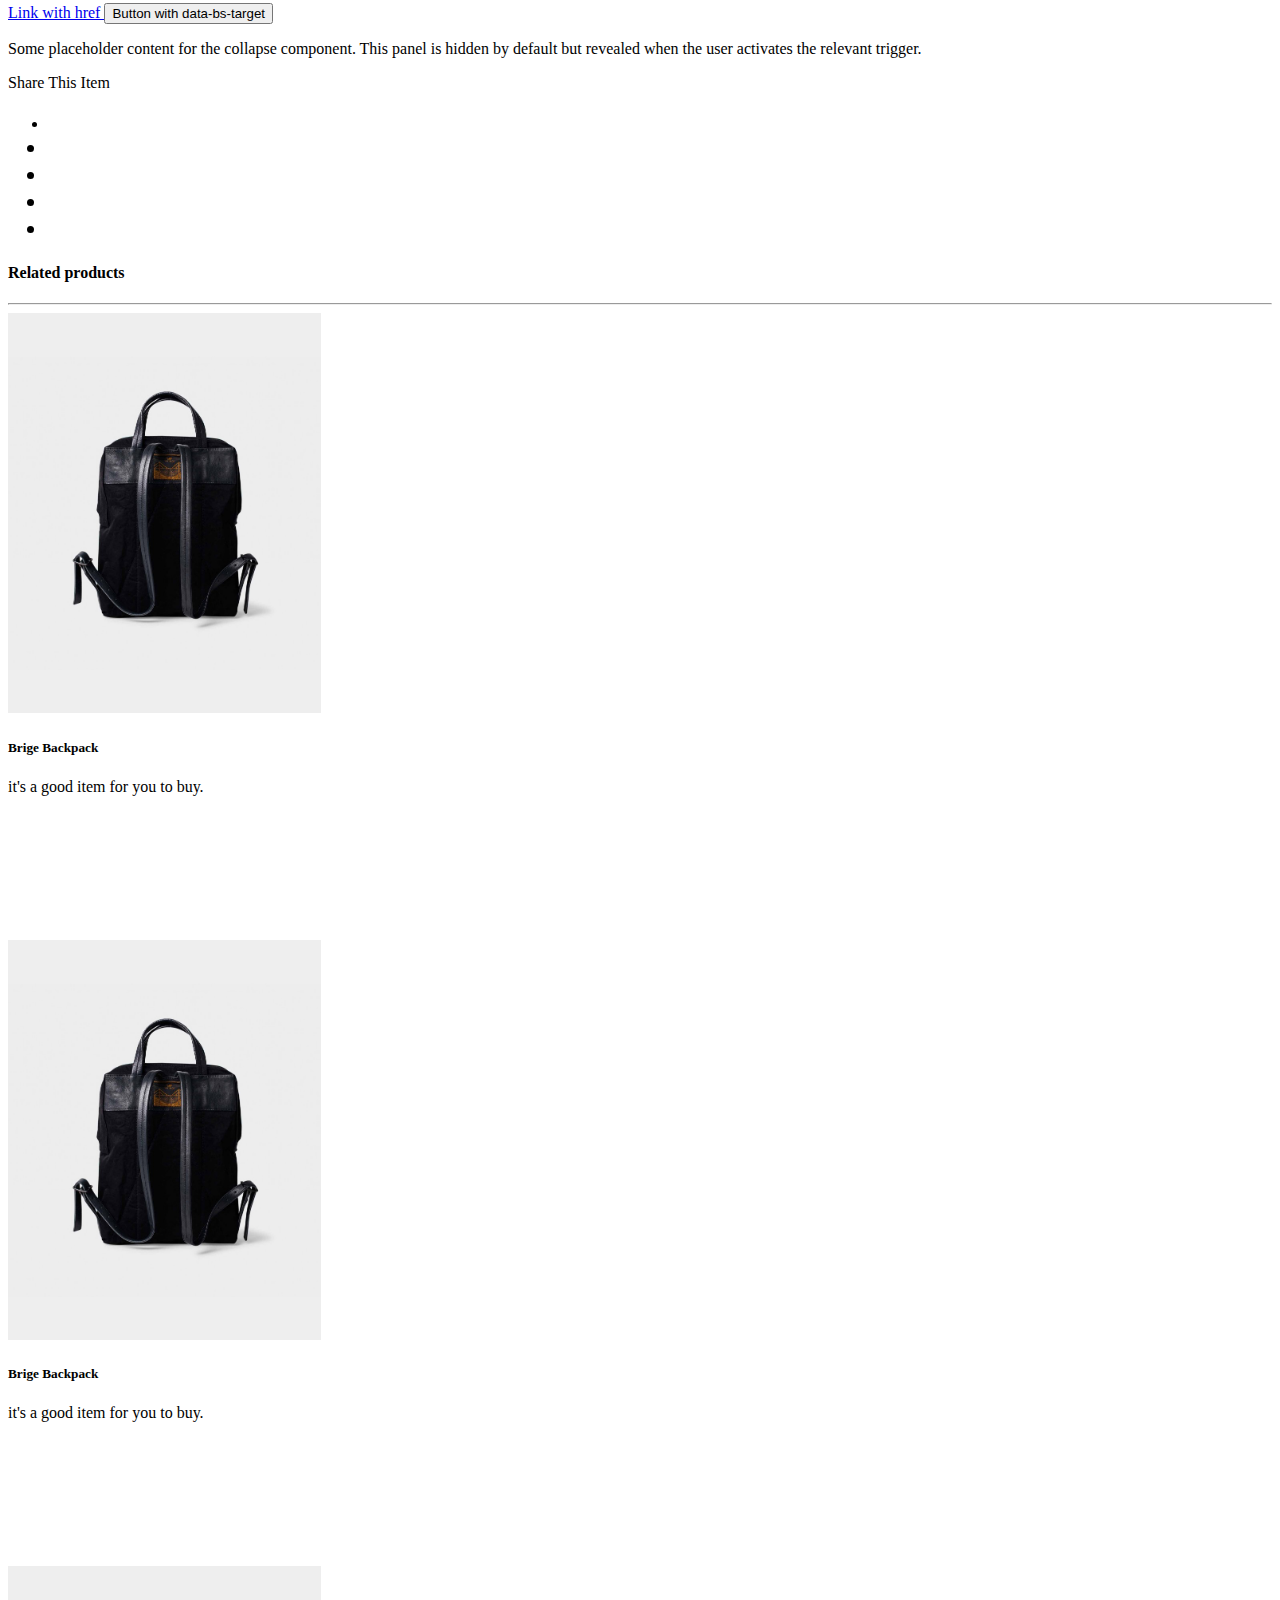
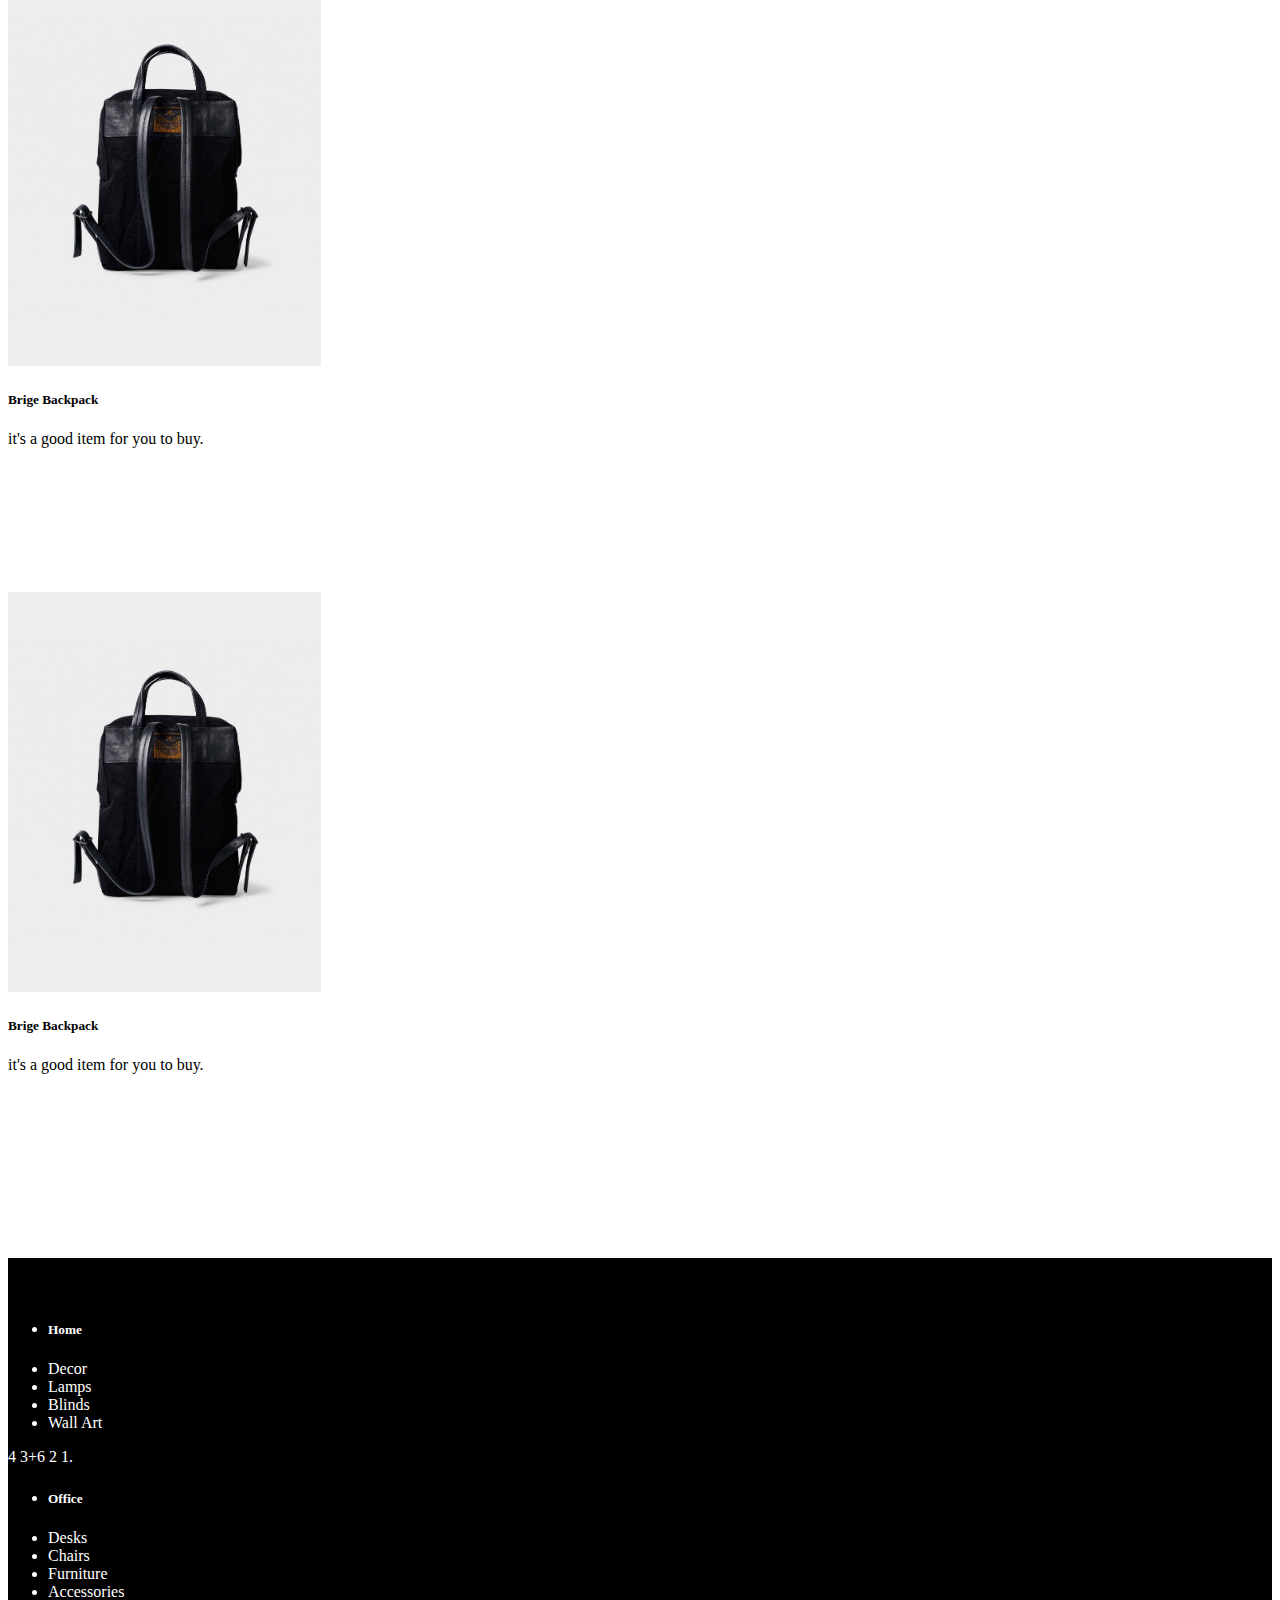
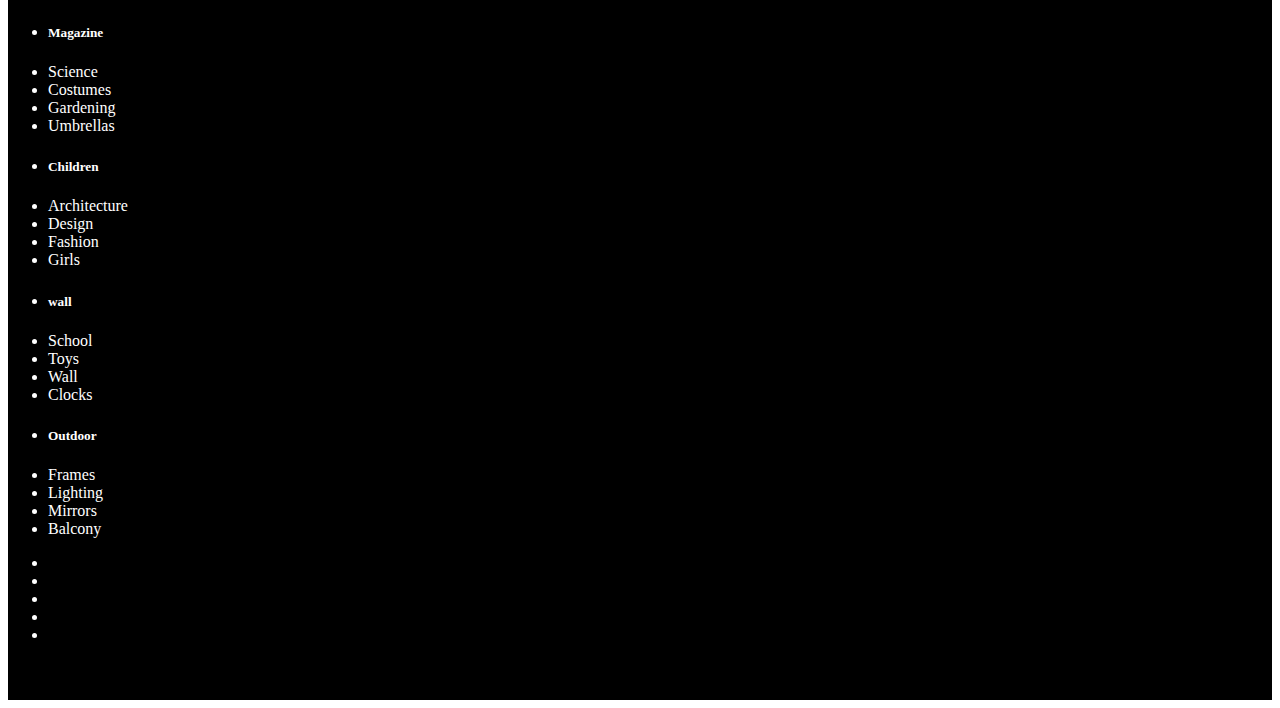
<file: html/product.html>
<!DOCTYPE html>
<html lang="en">

<head>
    <meta charset="UTF-8">
    <meta http-equiv="X-UA-Compatible" content="IE=edge">
    <meta name="viewport" content="width=device-width, initial-scale=1.0">
    <link rel="stylesheet" href="style.css">
    <link rel="preconnect" href="https://fonts.gstatic.com">
    <link href="https://cdn.jsdelivr.net/npm/bootstrap@5.0.1/dist/css/bootstrap.min.css" rel="stylesheet" integrity="sha384-+0n0xVW2eSR5OomGNYDnhzAbDsOXxcvSN1TPprVMTNDbiYZCxYbOOl7+AMvyTG2x" crossorigin="anonymous">
    <link href="https://fonts.googleapis.com/css2?family=Roboto:ital,wght@1,500;1,700;1,900&display=swap" rel="stylesheet">
    <link rel="stylesheet" href="https://pro.fontawesome.com/releases/v5.10.0/css/all.css" integrity="sha384-AYmEC3Yw5cVb3ZcuHtOA93w35dYTsvhLPVnYs9eStHfGJvOvKxVfELGroGkvsg+p" crossorigin="anonymous" />


    <title>Products-Shop</title>
</head>

<body>
    <!-- Heading Section -->
    <header>
        <div class="container mt-5">
            <div class="row">
                <div class="col-4">
                    <img src="./img/logo.png" width="200">
                </div>
                <div class="col-8">
                    <ul class="list-inline float-end">
                        <li class="list-inline-item">
                            <a>HOME</a>
                        </li>
                        <li class="list-inline-item">
                            <a>SHOP</a>
                        </li>
                        <li class="list-inline-item">
                            <a>GRID TYPES</a>
                        </li>
                        <li class="list-inline-item">
                            <a>PRODUCT</a>
                        </li>
                        <LI class="list-inline-item">
                            <a>WOO PAGES</a>
                        </LI>
                        <li class="list-inline-item">BUY</li>
                    </ul>
                </div>
            </div>
        </div>
    </header>
    <!-- Sub Heading -->
    <section>
        <div class="container p-info">
            <div class="row">
                <!--  -->
                <div class="col-6">
                    <div class="card">
                        <img src="./img/bag.jpg" class="card-img-top" alt="bag">
                        <div class="card-body p-info">
                            <h5 class="card-title">Brige Backpack</h5>
                            <p class="card-text">it's a good item for you to buy.</p>
                        </div>
                    </div>
                </div>
                <!-- prodct-info -->
                <div class="col-6">
                    <h1>Analog Clock
                    </h1>
                    <p>Pellentesque habitant morbi tristique senectus et netus et malesuada fames ac turpis egestas. Vestibulum tortor quam, feugiat vitae, ultricies eget, tempor sit amet, ante. Donec eu libero sit amet quam egestas semper. Aenean ultricies
                        mi vitae est. Mauris placerat eleifend leo.

                    </p>
                    <dl class="row">
                        <dt class="col-sm-3">SKU:</dt>
                        <dd class="col-sm-9"> N/A</dd>
                    </dl>
                    <dl class="row">
                        <dt class="col-sm-3">Category:</dt>
                        <dd class="col-sm-9">Home</dd>
                    </dl>
                    <p>
                        £52.00 – £55.00

                    </p>

                    <div class="p-color-list mb-3">
                        <select class="form-select float-end" aria-label="Default select example">
                        <option selected>Default sorting</option>
                        <option value="1">One</option>
                        <option value="2">Two</option>
                        <option value="3">Three</option>
                        <option value="4">Four</option>
                      </select>
                    </div>
                    <div class="mt-3">
                        <p>
                            <a class="btn btn-secondary" data-bs-toggle="collapse" href="#collapseExample" role="button" aria-expanded="false" aria-controls="collapseExample">
                              Link with href
                            </a>
                            <button class="btn btn-danger" type="button" data-bs-toggle="collapse" data-bs-target="#collapseExample" aria-expanded="false" aria-controls="collapseExample">
                              Button with data-bs-target
                            </button>
                        </p>
                        <div class="collapse" id="collapseExample">
                            <div class="card card-body">
                                Some placeholder content for the collapse component. This panel is hidden by default but revealed when the user activates the relevant trigger.
                            </div>
                        </div>
                    </div>
                    <p>Share This Item</p>

                    <div class="d-flex  pb-5">


                        <ul class="list-inline">
                            <li class="list-inline-item"><span class="badge rounded-circle bg-light text-dark">
                                <i class="fab fa-facebook p-icon"></i>
                            </span></li>
                            <li class="list-inline-item p-icon"><span class="badge rounded-circle bg-light text-dark">
                                <i class="fab fa-twitter p-icon"></i>
                            </span></li>
                            <li class="list-inline-item p-icon"><span class="badge rounded-circle bg-light text-dark">
                                <i class="fab fa-instagram p-icon"></i>
                            </span></li>
                            <li class="list-inline-item p-icon"><span class="badge rounded-circle bg-light text-dark">
                                <i class="fab fa-youtube p-icon"></i>
                            </span></li>
                            <li class="list-inline-item p-icon"><span class="badge rounded-circle bg-light text-dark">
                                <i class="fas fa-plus p-icon"></i>
                              </span></li>
                        </ul>
                    </div>



                </div>
            </div>
        </div>

        </div>

    </section>



    <section>

        <!-- product list -->
        <div class="container p-list">
            <h4 class="mt-5">Related products</h4>
            <hr/>
            <div class="row row-cols-1 row-cols-md-4 g-4">
                <div class="col">
                    <div class="card">
                        <img src="./img/bag.jpg" class="card-img-top" alt="bag">
                        <div class="card-body p-info">
                            <h5 class="card-title">Brige Backpack</h5>
                            <p class="card-text">it's a good item for you to buy.</p>
                        </div>
                    </div>
                </div>
                <div class="col">
                    <div class="card">
                        <img src="./img/bag.jpg" class="card-img-top" alt="bag">
                        <div class="card-body p-info">
                            <h5 class="card-title">Brige Backpack</h5>
                            <p class="card-text">it's a good item for you to buy.</p>
                        </div>
                    </div>
                </div>
                <div class="col">
                    <div class="card">
                        <img src="./img/bag.jpg" class="card-img-top" alt="bag">
                        <div class="card-body p-info">
                            <h5 class="card-title">Brige Backpack</h5>
                            <p class="card-text">it's a good item for you to buy.</p>
                        </div>
                    </div>
                </div>
                <div class="col">
                    <div class="card">
                        <img src="./img/bag.jpg" class="card-img-top" alt="bag">
                        <div class="card-body p-info">
                            <h5 class="card-title">Brige Backpack</h5>
                            <p class="card-text">it's a good item for you to buy.</p>
                        </div>
                    </div>
                </div>
            </div>
        </div>
    </section>
    <!-- footer -->
    <footer class="footer">

        <div class="container">
            <div class="row">
                <div class="col-2">
                    <ul class="list-unstyled">
                        <li>
                            <h5>Home</h5>
                        </li>
                        <li><a>Decor</a></li>
                        <li><a>Lamps</a></li>
                        <li><a>Blinds</a></li>
                        <li><a>Wall Art
                        </a></li>

                    </ul>
                </div>4 3+6 2 1.
                <div class="col-2">
                    <ul class="list-unstyled">
                        <li>
                            <h5>Office</h5>
                        </li>
                        <li><a>Desks</a></li>
                        <li><a>Chairs</a></li>
                        <li><a>Furniture</a></li>
                        <li><a>Accessories</a></li>

                    </ul>
                </div>
                <div class="col-2">
                    <ul class="list-unstyled">
                        <li>
                            <h5>Magazine</h5>
                        </li>
                        <li><a>Science</a></li>
                        <li><a>Costumes</a></li>
                        <li><a>Gardening</a></li>
                        <li><a>Umbrellas</a></li>

                    </ul>
                </div>
                <div class="col-2">
                    <ul class="list-unstyled">
                        <li>
                            <h5>Children</h5>
                        </li>
                        <li><a>Architecture</a></li>
                        <li><a>Design</a></li>
                        <li><a>Fashion</a></li>
                        <li><a>Girls</a></li>

                    </ul>
                </div>
                <div class="col-2">
                    <ul class="list-unstyled">
                        <li>
                            <h5>wall</h5>
                        </li>
                        <li><a>School</a></li>
                        <li><a>Toys</a></li>
                        <li><a>Wall</a></li>
                        <li><a>Clocks</a></li>

                    </ul>
                </div>
                <div class="col-2">
                    <ul class="list-unstyled">
                        <li>
                            <h5>Outdoor</h5>
                        </li>
                        <li><a>Frames</a></li>
                        <li><a>Lighting</a></li>
                        <li><a>Mirrors</a></li>
                        <li><a>Balcony</a></li>

                    </ul>

                </div>
                <div class="d-flex justify-content-center border-top mt-5 pt-5 pb-5">
                    <ul class="list-inline">
                        <li class="list-inline-item"><span class="badge rounded-circle bg-light text-dark">
                            <i class="fab fa-facebook"></i>
                        </span></li>
                        <li class="list-inline-item"><span class="badge rounded-circle bg-light text-dark">
                            <i class="fab fa-twitter"></i>
                        </span></li>
                        <li class="list-inline-item"><span class="badge rounded-circle bg-light text-dark">
                            <i class="fab fa-instagram"></i>
                        </span></li>
                        <li class="list-inline-item"><span class="badge rounded-circle bg-light text-dark">
                            <i class="fab fa-youtube"></i>
                        </span></li>
                        <li class="list-inline-item"><span class="badge rounded-circle bg-light text-dark">
                            <i class="fas fa-plus"></i>
                          </span></li>
                    </ul>
                </div>
            </div>
        </div>
    </footer>

</body>































</html>
</file>
<file: html/style.css>
/* product-list */

.p-list .card-img-top {
    height: 400px;
}

.p-list .p-info {
    height: 200px;
}


/* filter */

.p-filter .form-select {
    width: 200px;
    border: none;
    color: rgb(136, 5, 5);
}

.footer {
    color: #fff;
    background-color: #000;
    padding-top: 40px;
    padding-bottom: 40px;
    margin-top: 40px;
    margin-bottom: 4 0px;
}

.p-color-list {
    width: 200px;
    height: 3em;
}

.p-info .p-icon {
    color: #000;
    font-size: 24px;
}

.p-cart .cart-img {
    height: 70px;
    padding: 10px;
}
</file>
